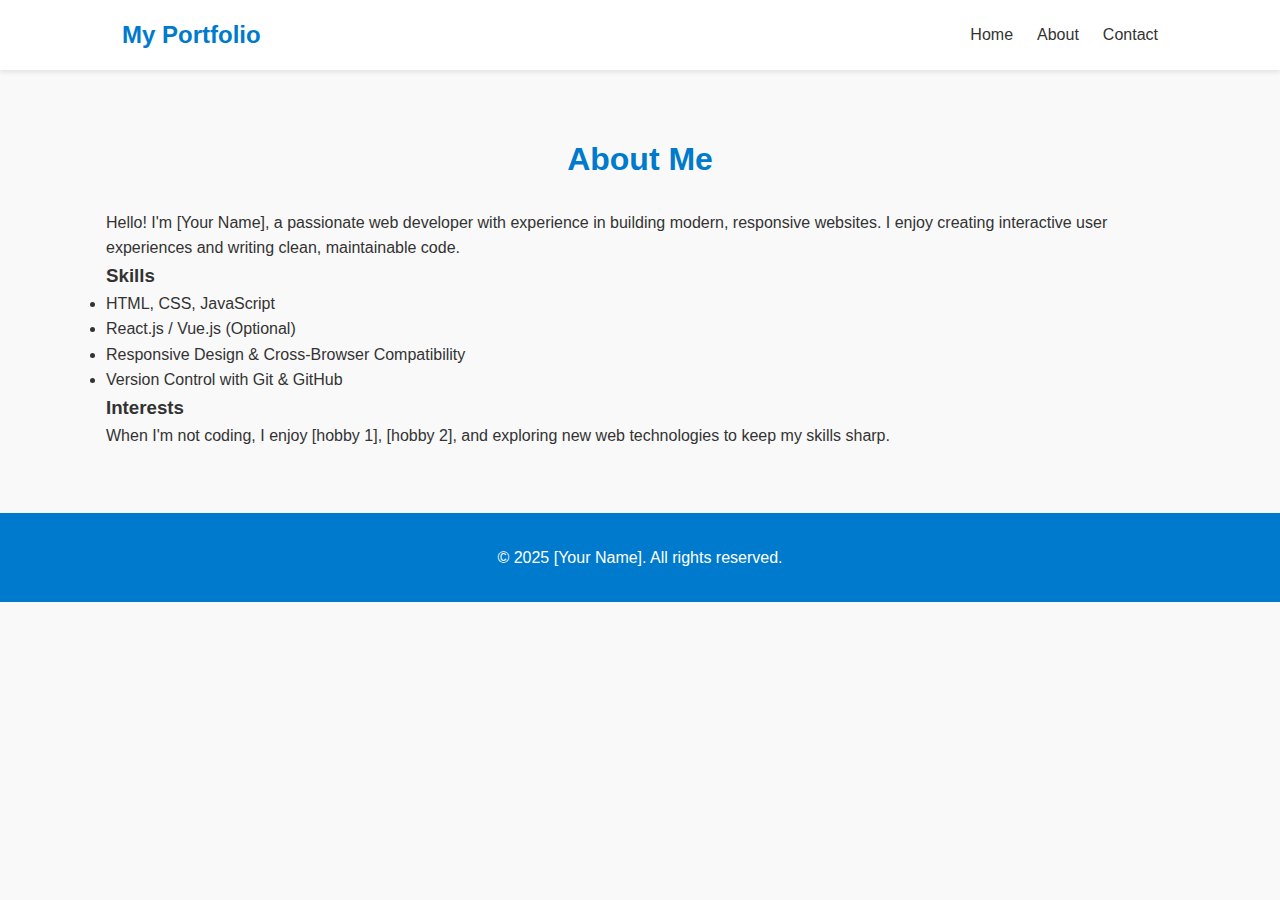
<file: about.html>
<!DOCTYPE html>
<html lang="en">
<head>
  <meta charset="UTF-8">
  <meta name="viewport" content="width=device-width, initial-scale=1.0">
  <meta name="description" content="About Me - Personal Portfolio">
  <title>About Me | My Portfolio</title>
  <link rel="stylesheet" href="css/style.css">
</head>
<body>
  <!-- Header / Navigation -->
  <header>
    <nav>
      <div class="logo">My Portfolio</div>
      <ul class="nav-links">
        <li><a href="index.html">Home</a></li>
        <li><a href="about.html">About</a></li>
        <li><a href="contact.html">Contact</a></li>
      </ul>
    </nav>
  </header>

  <!-- About Section -->
  <section id="about">
    <h2>About Me</h2>
    <p>Hello! I'm [Your Name], a passionate web developer with experience in building modern, responsive websites. I enjoy creating interactive user experiences and writing clean, maintainable code.</p>

    <h3>Skills</h3>
    <ul>
      <li>HTML, CSS, JavaScript</li>
      <li>React.js / Vue.js (Optional)</li>
      <li>Responsive Design & Cross-Browser Compatibility</li>
      <li>Version Control with Git & GitHub</li>
    </ul>

    <h3>Interests</h3>
    <p>When I'm not coding, I enjoy [hobby 1], [hobby 2], and exploring new web technologies to keep my skills sharp.</p>
  </section>

  <!-- Footer -->
  <footer>
    <p>&copy; 2025 [Your Name]. All rights reserved.</p>
  </footer>
</body>
</html>
</file>
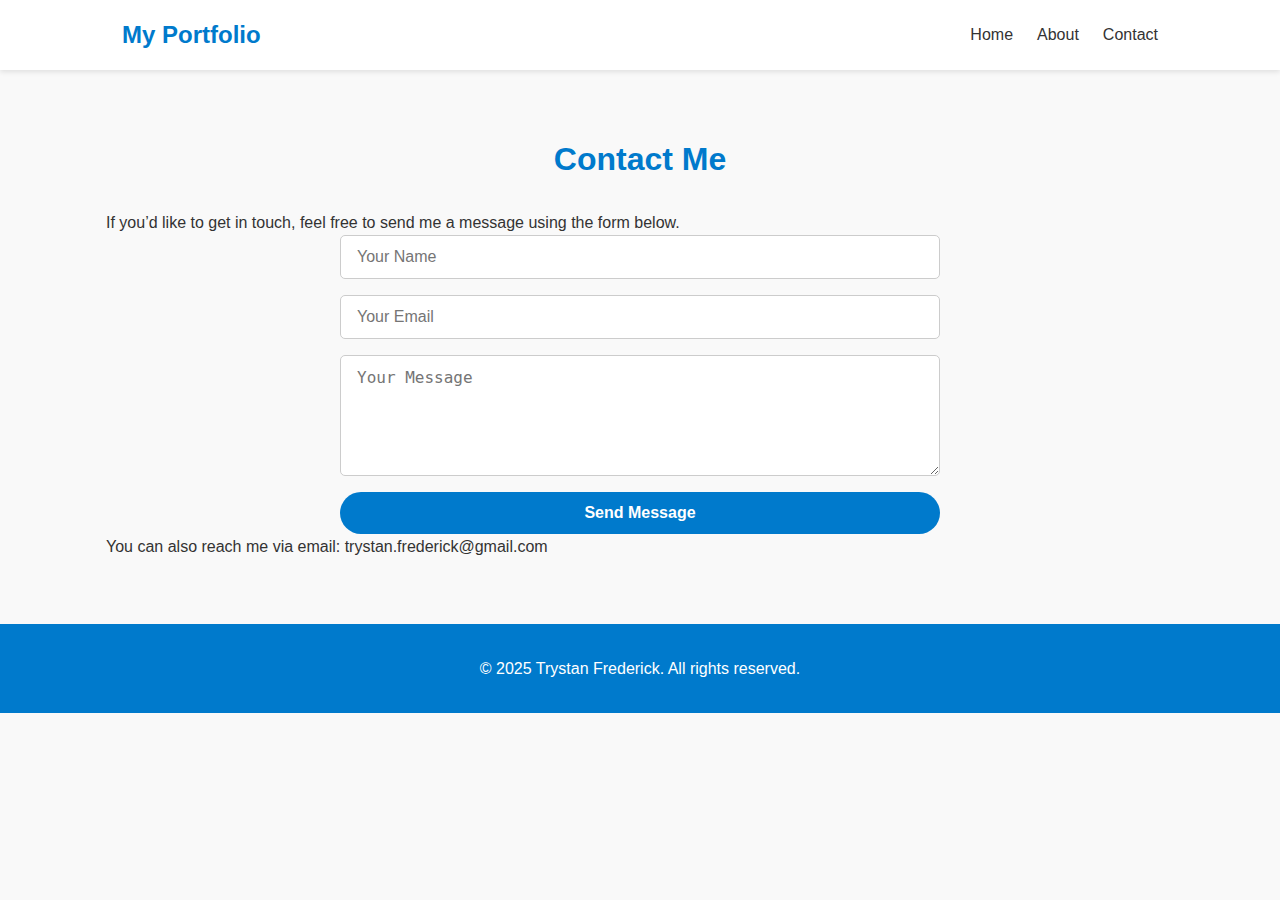
<file: contact.html>
<!DOCTYPE html>
<html lang="en">
<head>
  <meta charset="UTF-8">
  <meta name="viewport" content="width=device-width, initial-scale=1.0">
  <meta name="description" content="Contact Me - Personal Portfolio">
  <title>Contact | My Portfolio</title>
  <link rel="stylesheet" href="css/style.css">
  <script type="text/javascript" src="https://cdn.emailjs.com/dist/email.min.js"></script>
<script type="text/javascript">
   (function(){
      emailjs.init("b9zRh1QC9_f8lMKz1"); // Replace with your EmailJS public key
   })();
</script>

</head>
<body>
  <!-- Header / Navigation -->
  <header>
    <nav>
      <div class="logo">My Portfolio</div>
      <ul class="nav-links">
        <li><a href="index.html">Home</a></li>
        <li><a href="about.html">About</a></li>
        <li><a href="contact.html">Contact</a></li>
      </ul>
    </nav>
  </header>

  <!-- Contact Section -->
  <section id="contact">
    <h2>Contact Me</h2>
    <p>If you’d like to get in touch, feel free to send me a message using the form below.</p>
    
    <form action="#" method="POST">
      <input type="text" name="name" placeholder="Your Name" required>
      <input type="email" name="email" placeholder="Your Email" required>
      <textarea name="message" rows="5" placeholder="Your Message" required></textarea>
      <button type="submit">Send Message</button>
    </form>

    <p>You can also reach me via email: <a href="mailto:trystan.frederick@gmail.com">trystan.frederick@gmail.com</a></p>
  </section>

  <!-- Footer -->
  <footer>
    <p>&copy; 2025 Trystan Frederick. All rights reserved.</p>
  </footer>
</body>
</html>
</file>
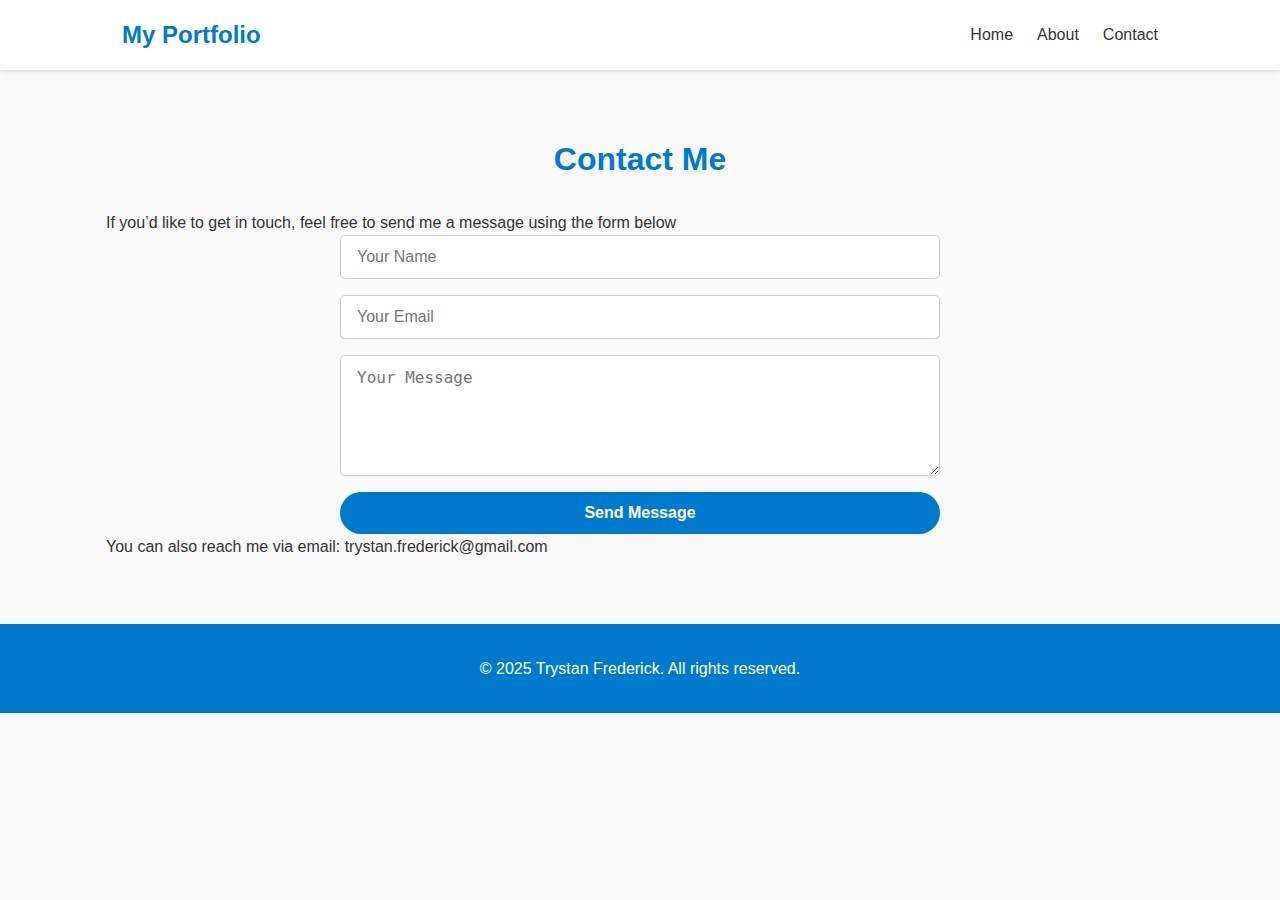
<file: contact_v2.html>
<!DOCTYPE html>
<html lang="en">
<head>
  <meta charset="UTF-8">
  <meta name="viewport" content="width=device-width, initial-scale=1.0">
  <meta name="description" content="Contact Me - Personal Portfolio">
  <title>Contact | My Portfolio</title>
  <link rel="stylesheet" href="css/style.css">
  <script type="text/javascript" src="https://cdn.emailjs.com/dist/email.min.js"></script>
<script type="text/javascript">
   (function(){
      emailjs.init("b9zRh1QC9_f8lMKz1"); // Replace with your EmailJS public key
   })();
</script>

</head>
<body>
  <!-- Header / Navigation -->
  <header>
    <nav>
      <div class="logo">My Portfolio</div>
      <ul class="nav-links">
        <li><a href="index.html">Home</a></li>
        <li><a href="about.html">About</a></li>
        <li><a href="contact.html">Contact</a></li>
      </ul>
    </nav>
  </header>

  <!-- Contact Section -->
  <section id="contact">
    <h2>Contact Me</h2>
    <p>If you’d like to get in touch, feel free to send me a message using the form below</p>
    
    <form action="#" method="POST">
      <input type="text" name="name" placeholder="Your Name" required>
      <input type="email" name="email" placeholder="Your Email" required>
      <textarea name="message" rows="5" placeholder="Your Message" required></textarea>
      <button type="submit">Send Message</button>
    </form>

    <p>You can also reach me via email: <a href="mailto:trystan.frederick@gmail.com">trystan.frederick@gmail.com</a></p>
  </section>

  <!-- Footer -->
  <footer>
    <p>&copy; 2025 Trystan Frederick. All rights reserved.</p>
  </footer>
</body>
</html>
</file>
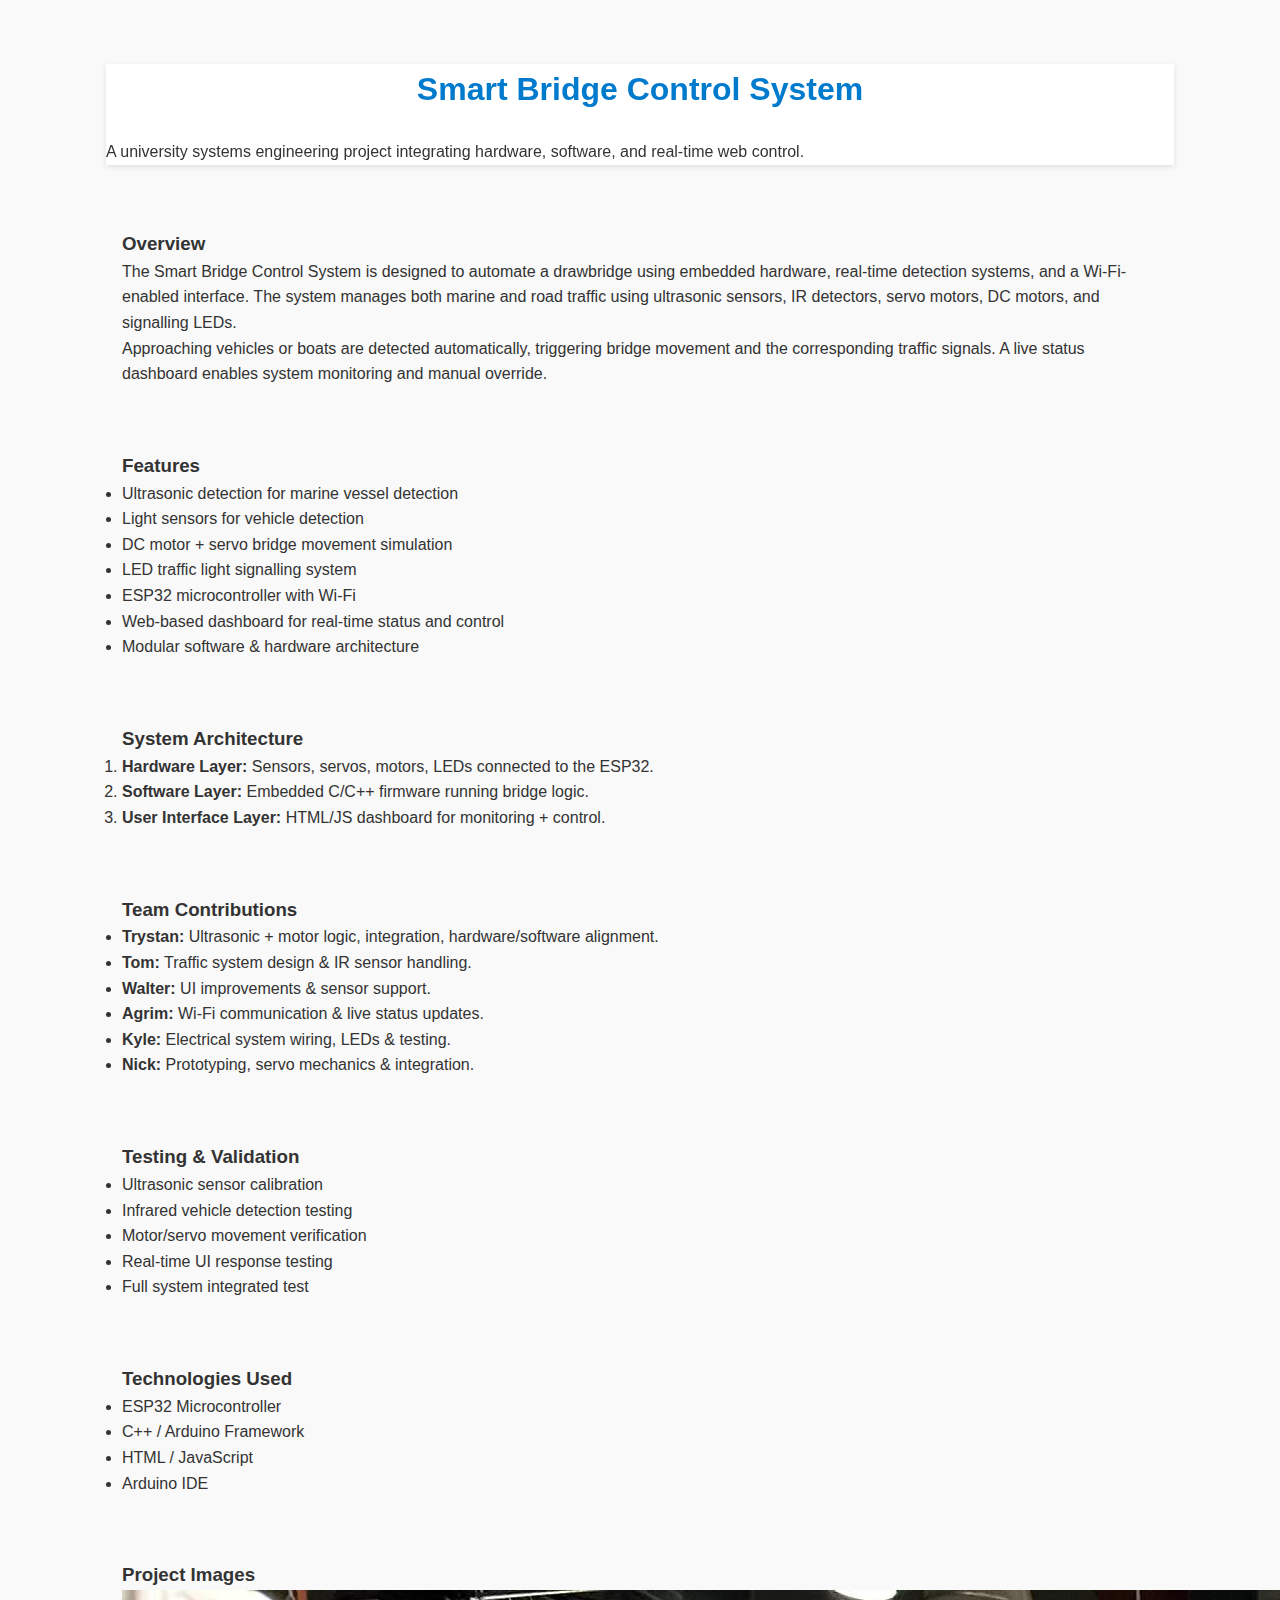
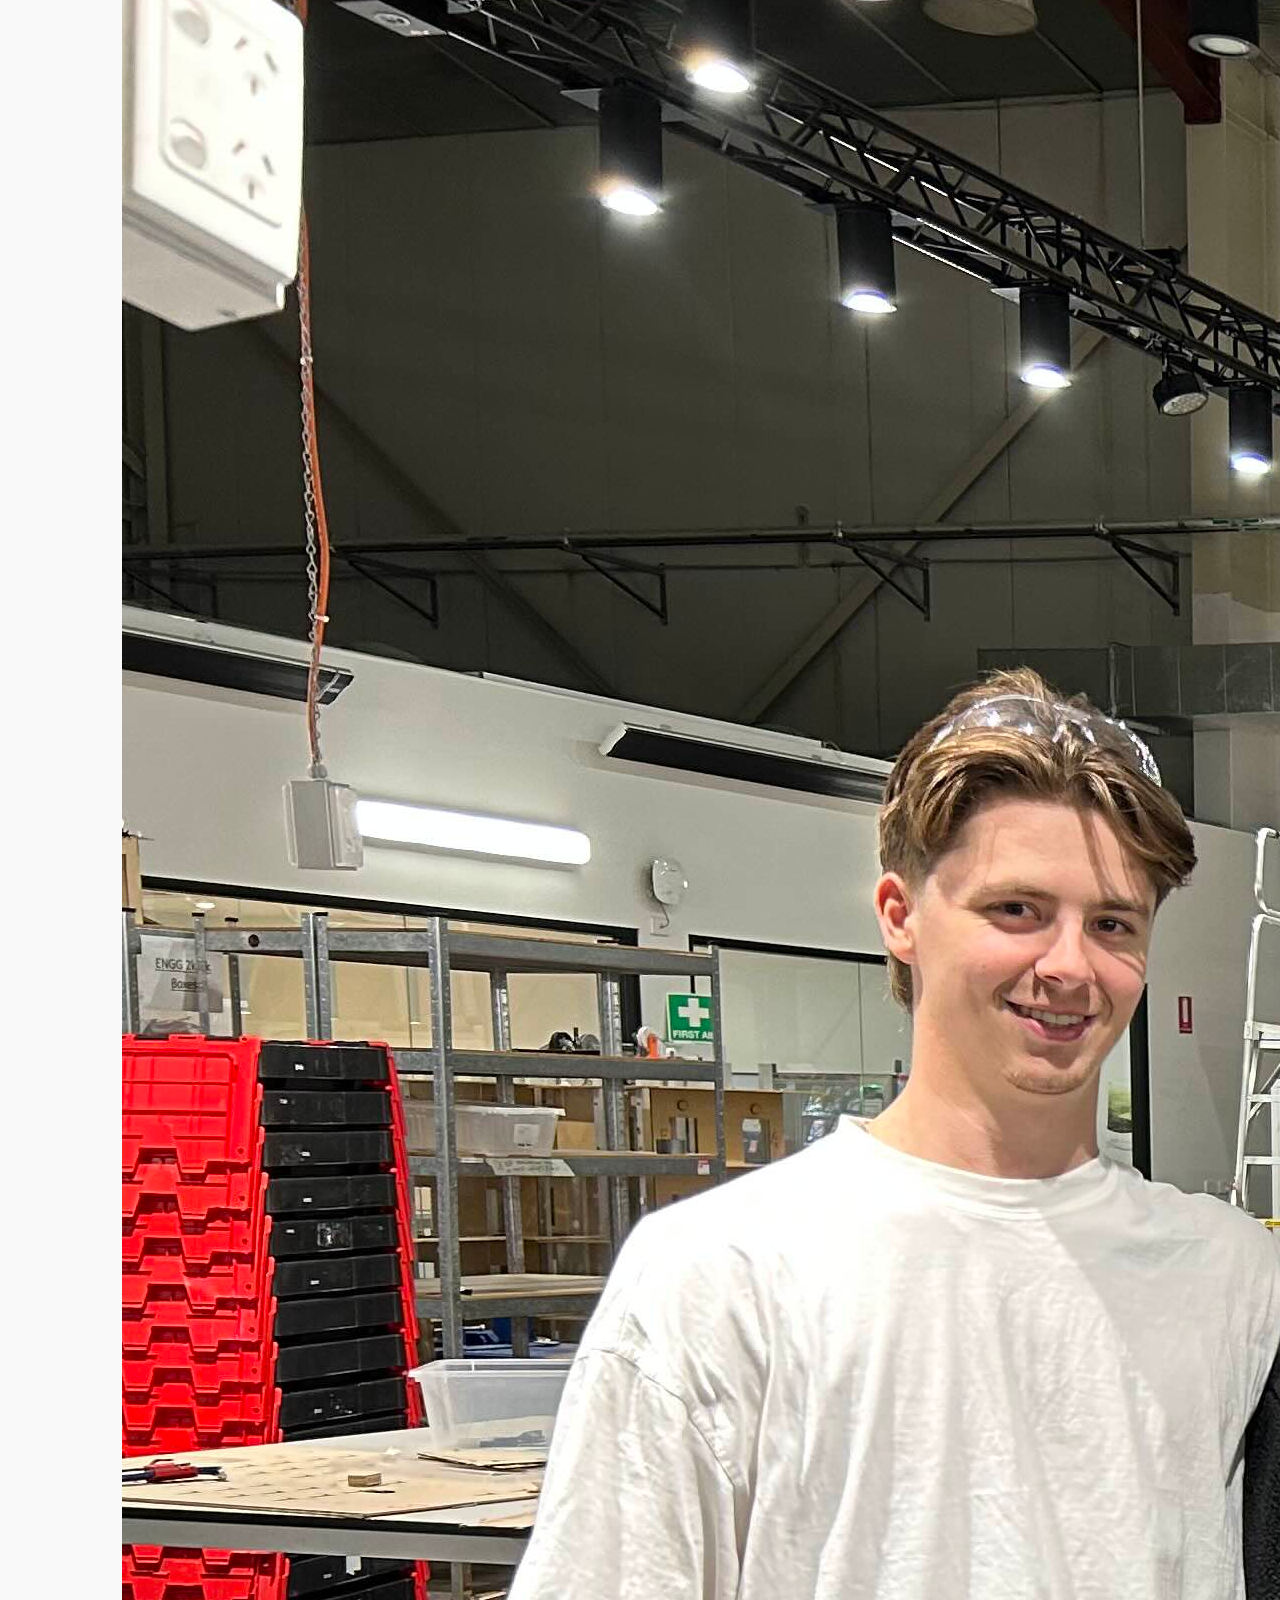
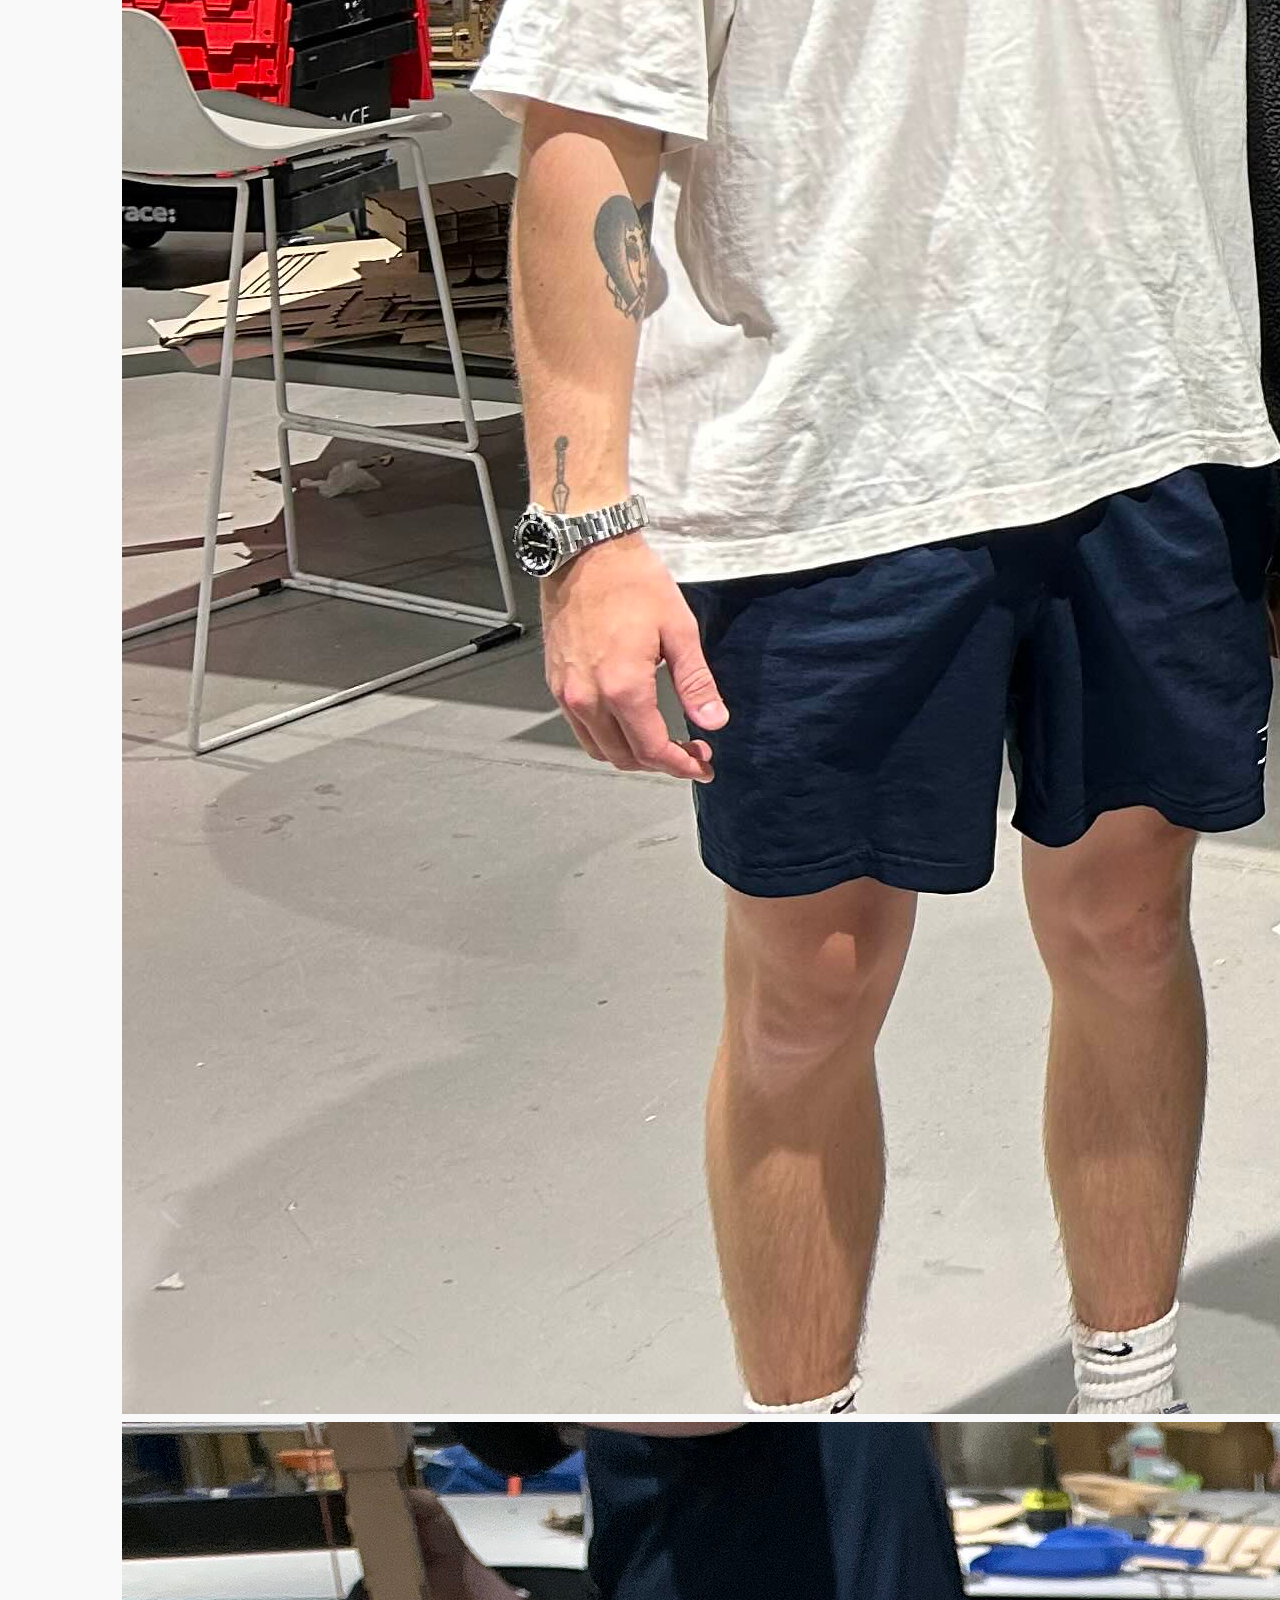
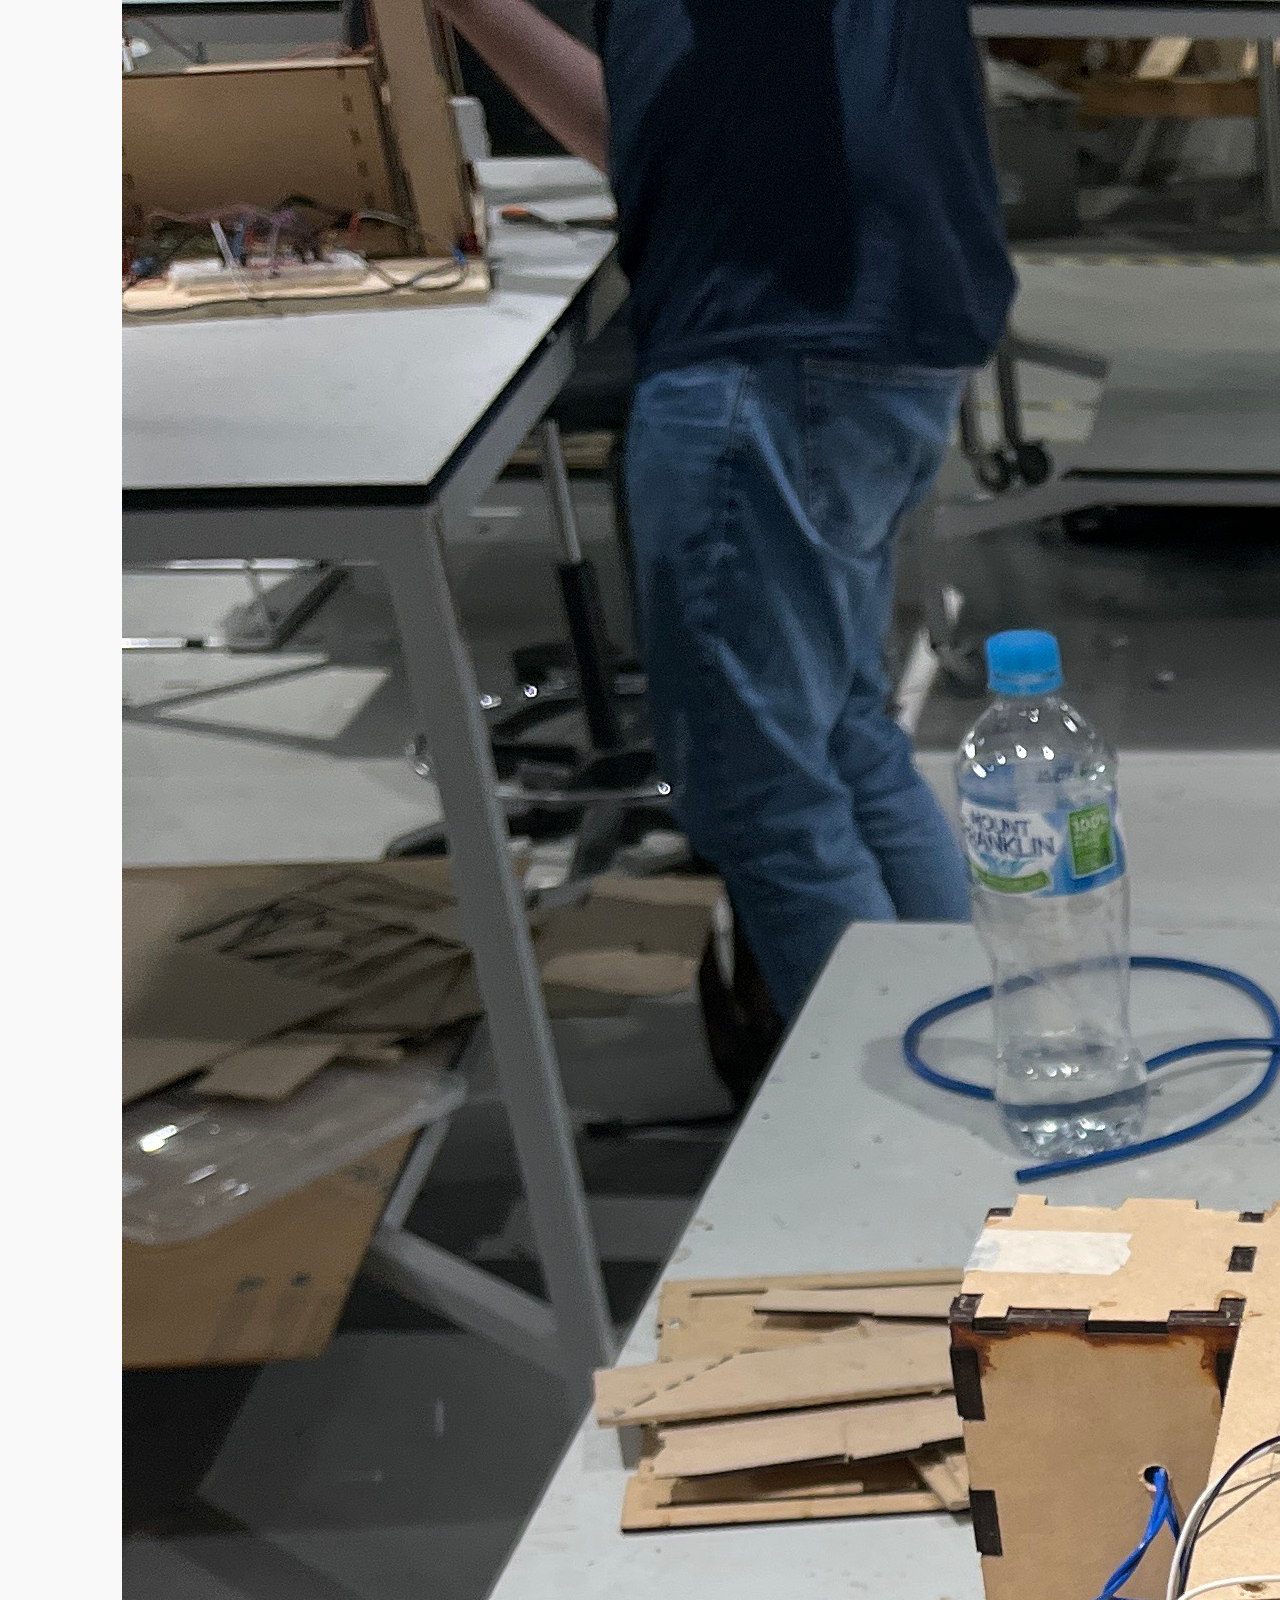
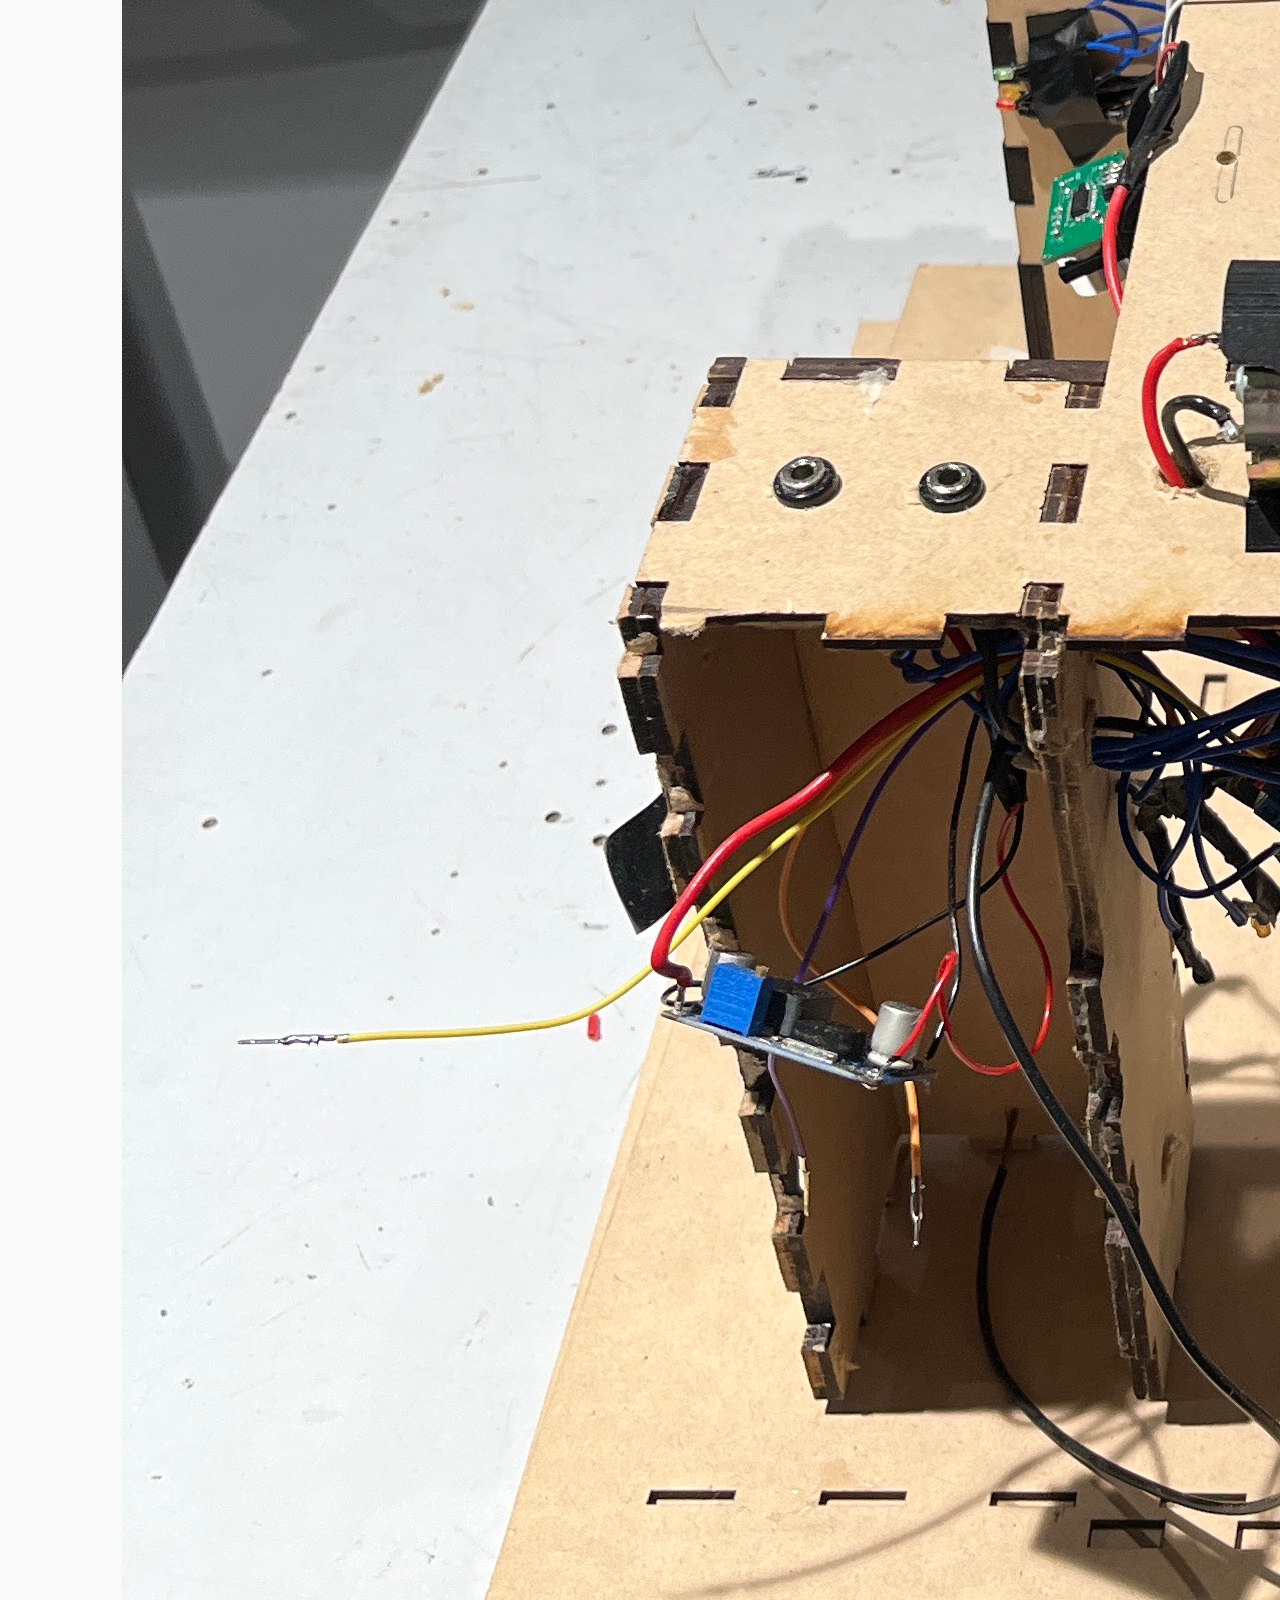
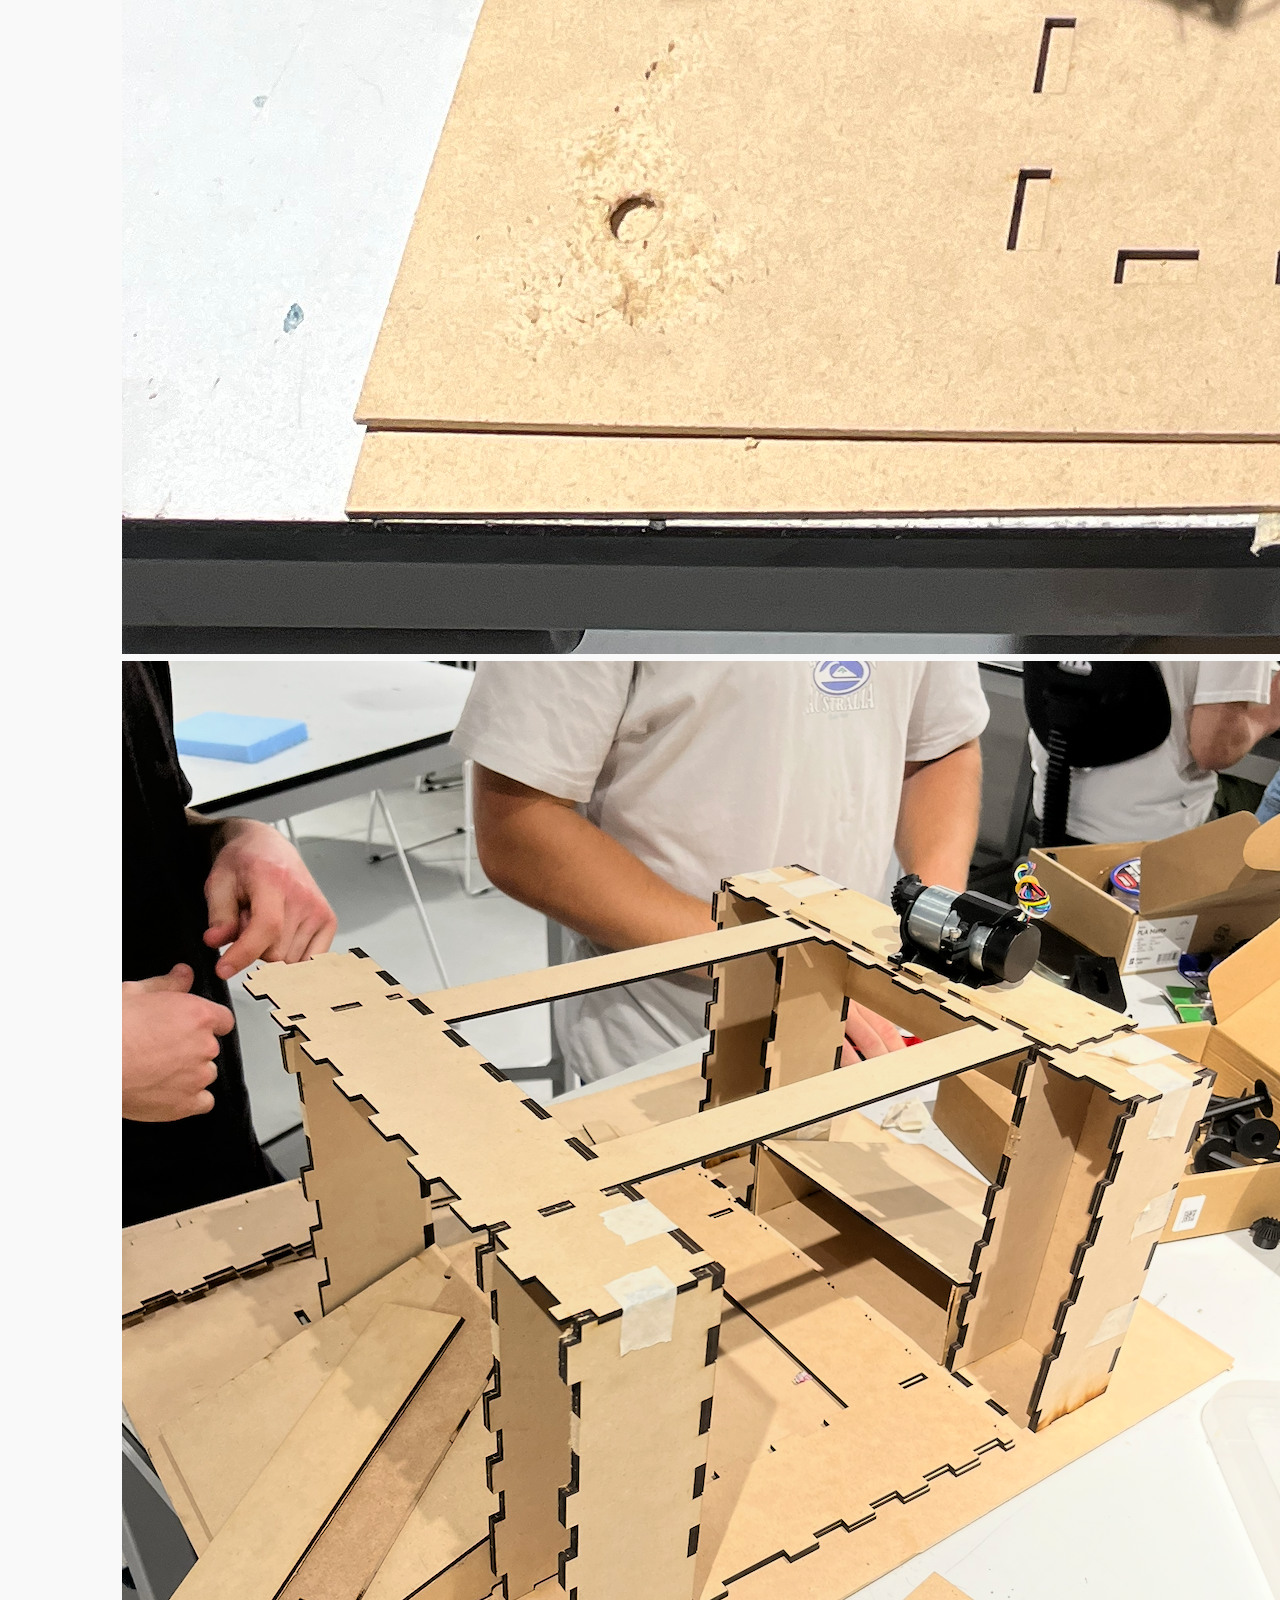
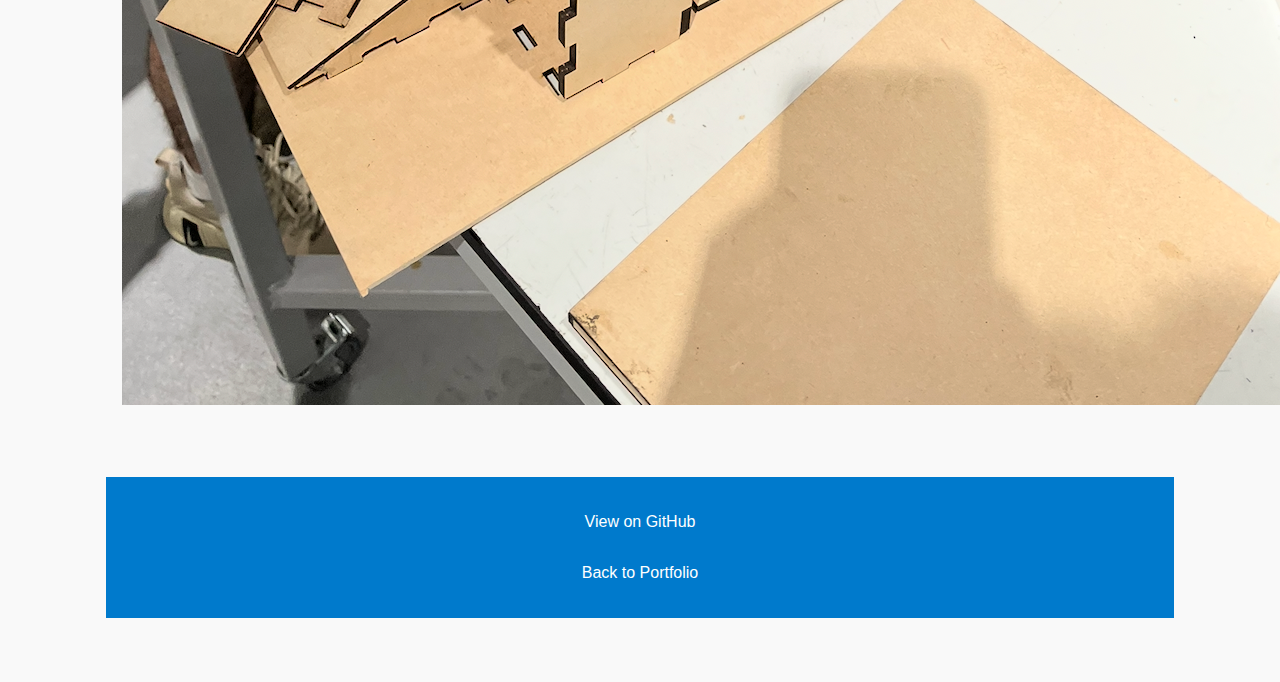
<file: projects/project_one.html>
<!DOCTYPE html>
<html lang="en">
<head>
  <meta charset="UTF-8">
  <title>Smart Bridge Control System</title>
  <link rel="stylesheet" href="../css/style.css">
</head>

<body>

<section id="project" class="project-page">

  <!-- Title -->
  <header class="project-header">
    <h2>Smart Bridge Control System</h2>
    <p class="project-subtitle">A university systems engineering project integrating hardware, software, and real-time web control.</p>
  </header>

  <!-- ============================
       Overview
  ============================ -->
  <section class="project-section">
    <h3>Overview</h3>
    <p>
      The Smart Bridge Control System is designed to automate a drawbridge using embedded hardware,
      real-time detection systems, and a Wi-Fi-enabled interface. The system manages both marine and road
      traffic using ultrasonic sensors, IR detectors, servo motors, DC motors, and signalling LEDs.
    </p>
    <p>
      Approaching vehicles or boats are detected automatically, triggering bridge movement and the
      corresponding traffic signals. A live status dashboard enables system monitoring and manual override.
    </p>
  </section>

  <!-- ============================
       Features
  ============================ -->
  <section class="project-section">
    <h3>Features</h3>
    <ul>
      <li>Ultrasonic detection for marine vessel detection</li>
      <li>Light sensors for vehicle detection</li>
      <li>DC motor + servo bridge movement simulation</li>
      <li>LED traffic light signalling system</li>
      <li>ESP32 microcontroller with Wi-Fi</li>
      <li>Web-based dashboard for real-time status and control</li>
      <li>Modular software & hardware architecture</li>
    </ul>
  </section>

  <!-- ============================
       Architecture
  ============================ -->
  <section class="project-section">
    <h3>System Architecture</h3>
    <ol>
      <li><strong>Hardware Layer:</strong> Sensors, servos, motors, LEDs connected to the ESP32.</li>
      <li><strong>Software Layer:</strong> Embedded C/C++ firmware running bridge logic.</li>
      <li><strong>User Interface Layer:</strong> HTML/JS dashboard for monitoring + control.</li>
    </ol>
  </section>

  <!-- ============================
       Team Contributions
  ============================ -->
  <section class="project-section">
    <h3>Team Contributions</h3>
    <ul>
      <li><strong>Trystan:</strong> Ultrasonic + motor logic, integration, hardware/software alignment.</li>
      <li><strong>Tom:</strong> Traffic system design & IR sensor handling.</li>
      <li><strong>Walter:</strong> UI improvements & sensor support.</li>
      <li><strong>Agrim:</strong> Wi-Fi communication & live status updates.</li>
      <li><strong>Kyle:</strong> Electrical system wiring, LEDs & testing.</li>
      <li><strong>Nick:</strong> Prototyping, servo mechanics & integration.</li>
    </ul>
  </section>

  <!-- ============================
       Testing
  ============================ -->
  <section class="project-section">
    <h3>Testing & Validation</h3>
    <ul>
      <li>Ultrasonic sensor calibration</li>
      <li>Infrared vehicle detection testing</li>
      <li>Motor/servo movement verification</li>
      <li>Real-time UI response testing</li>
      <li>Full system integrated test</li>
    </ul>
  </section>

  <!-- ============================
       Technologies
  ============================ -->
  <section class="project-section">
    <h3>Technologies Used</h3>
    <ul>
      <li>ESP32 Microcontroller</li>
      <li>C++ / Arduino Framework</li>
      <li>HTML / JavaScript</li>
      <li>Arduino IDE</li>
    </ul>
  </section>

  <!-- ============================
       Project Images
  ============================ -->
  <section class="project-section">
    <h3>Project Images</h3>
    <div class="project-images">
      <img src="../images/image1.jpg" alt="Project Image 1">
      <img src="../images/image2.JPG" alt="Project Image 2">
      <img src="../images/image3.png" alt="Project Image 3">
    </div>
  </section>

  <!-- ============================
       Links
  ============================ -->
  <footer class="project-links">
    <a class="project-link" href="https://github.com/76Trystan/Engineering-Project-Demo" target="_blank">
      View on GitHub
    </a>
    <br><br>
    <a class="back-link" href="../index.html">Back to Portfolio</a>
  </footer>

</section>

</body>
</html>
</file>
<file: css/style.css>
/* ===== Reset & Base Styles ===== */
* {
  margin: 0;
  padding: 0;
  box-sizing: border-box;
}

body {
  font-family: 'Roboto', sans-serif;
  line-height: 1.6;
  color: #333;
  background-color: #f9f9f9;
}

a {
  text-decoration: none;
  color: inherit;
}

/* ===== Header / Navigation ===== */
header {
  background-color: #fff;
  box-shadow: 0 2px 5px rgba(0,0,0,0.1);
  position: sticky;
  top: 0;
  z-index: 100;
}

nav {
  display: flex;
  justify-content: space-between;
  align-items: center;
  max-width: 1100px;
  margin: 0 auto;
  padding: 1rem 2rem;
}

.logo {
  font-size: 1.5rem;
  font-weight: bold;
  color: #007acc;
}

.nav-links {
  list-style: none;
  display: flex;
  gap: 1.5rem;
}

.nav-links a {
  font-weight: 500;
  transition: color 0.3s;
}

.nav-links a:hover {
  color: #007acc;
}

/* ===== Hero Section ===== */
#hero {
  display: flex;
  align-items: center;
  justify-content: center;
  height: 100vh;
  background: linear-gradient(135deg, #007acc 0%, #00c6ff 100%);
  color: #fff;
  text-align: center;
  padding: 0 1rem;
}

#hero h1 {
  font-size: 3rem;
  margin-bottom: 1rem;
}

#hero p {
  font-size: 1.2rem;
  margin-bottom: 2rem;
}

.btn {
  display: inline-block;
  background-color: #fff;
  color: #007acc;
  padding: 0.75rem 1.5rem;
  border-radius: 25px;
  font-weight: bold;
  transition: background 0.3s, color 0.3s;
}

.btn:hover {
  background-color: #007acc;
  color: #fff;
}

/* ===== Sections ===== */
section {
  max-width: 1100px;
  margin: 4rem auto;
  padding: 0 1rem;
  scroll-margin-top: 80px; /* adjust to your header height */
}

h2 {
  font-size: 2rem;
  margin-bottom: 1.5rem;
  color: #007acc;
  text-align: center;
}

/* ===== Projects ===== */
.project-list {
  display: grid;
  grid-template-columns: repeat(auto-fit, minmax(280px, 1fr));
  gap: 2rem;
}

.project-item {
  background-color: #fff;
  padding: 1.5rem;
  border-radius: 10px;
  box-shadow: 0 4px 10px rgba(0,0,0,0.05);
  transition: transform 0.3s, box-shadow 0.3s;
}

.project-item:hover {
  transform: translateY(-5px);
  box-shadow: 0 8px 20px rgba(0,0,0,0.1);
}

.project-item h3 {
  margin-bottom: 0.5rem;
  color: #007acc;
}

.project-item a {
  display: inline-block;
  margin-top: 1rem;
  color: #fff;
  background-color: #007acc;
  padding: 0.5rem 1rem;
  border-radius: 5px;
  font-weight: 500;
  transition: background 0.3s;
}

.project-item a:hover {
  background-color: #005f99;
}

/* ===== Contact Form ===== */
form {
  display: flex;
  flex-direction: column;
  gap: 1rem;
  max-width: 600px;
  margin: 0 auto;
}

input, textarea {
  padding: 0.75rem 1rem;
  border: 1px solid #ccc;
  border-radius: 5px;
  font-size: 1rem;
  resize: vertical;
}

button {
  padding: 0.75rem 1.5rem;
  border: none;
  border-radius: 25px;
  background-color: #007acc;
  color: #fff;
  font-size: 1rem;
  font-weight: bold;
  cursor: pointer;
  transition: background 0.3s;
}

button:hover {
  background-color: #005f99;
}

/* ===== Footer ===== */
footer {
  text-align: center;
  padding: 2rem 1rem;
  background-color: #007acc;
  color: #fff;
  margin-top: 4rem;
}

/* ===== Responsive ===== */
@media (max-width: 768px) {
  #hero h1 {
    font-size: 2.2rem;
  }

  #hero p {
    font-size: 1rem;
  }

  nav {
    flex-direction: column;
    gap: 1rem;
  }
}
</file>
